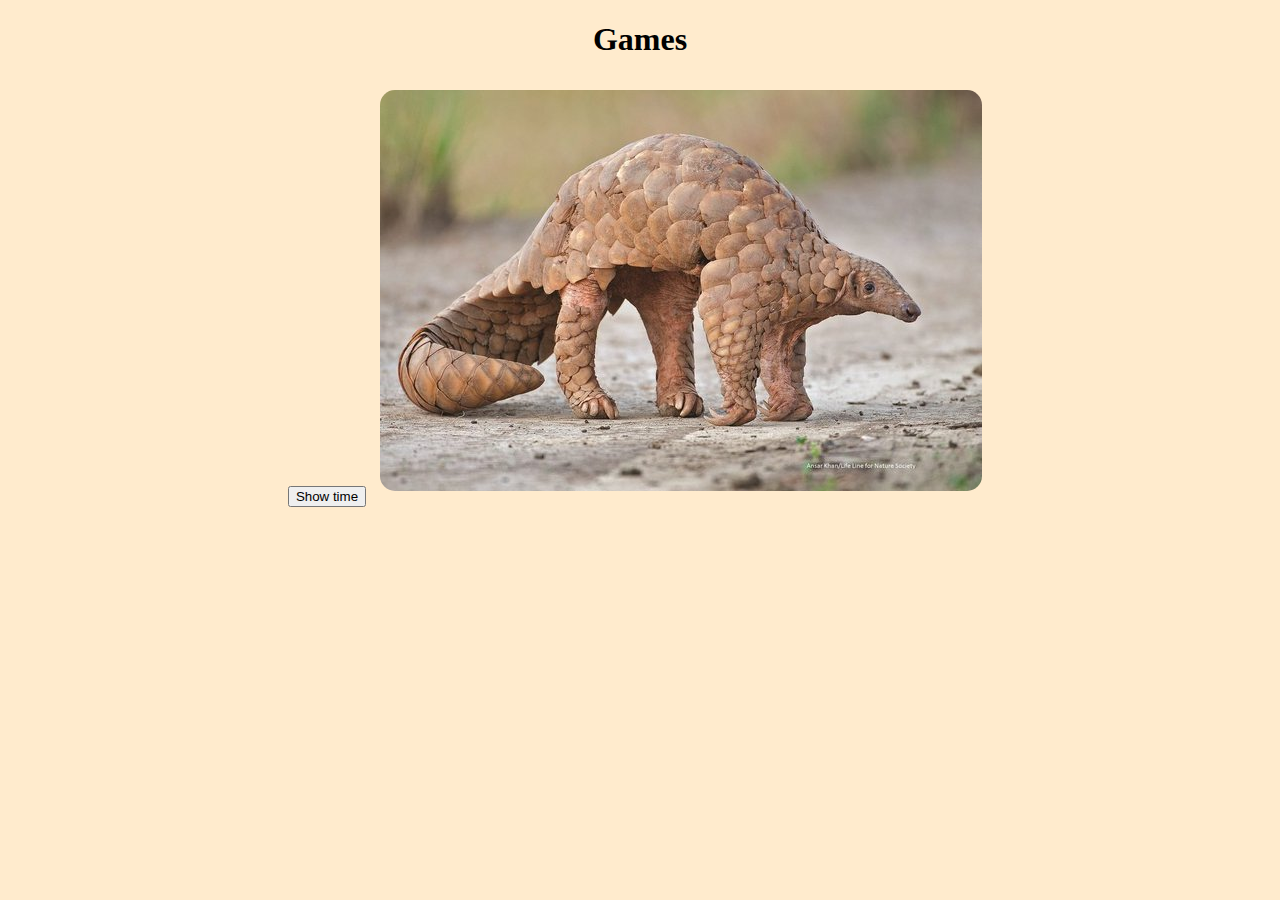
<file: index.html>
<!DOCTYPE html>
<html lang="en">
<head>
    <meta charset="UTF-8">
    <meta http-equiv="X-UA-Compatible" content="IE=edge">
    <meta name="viewport" content="width=device-width, initial-scale=1.0">
    <script src="script.js"></script>
    <link rel="stylesheet" href="style.css">
    <title>Games</title>
</head>
<body> 
    <h1>Games</h1>
    <button onclick="showTime()">Show time</button>
    <img src="assets/images/1.jpg" alt="">
</body>
</html>
</file>
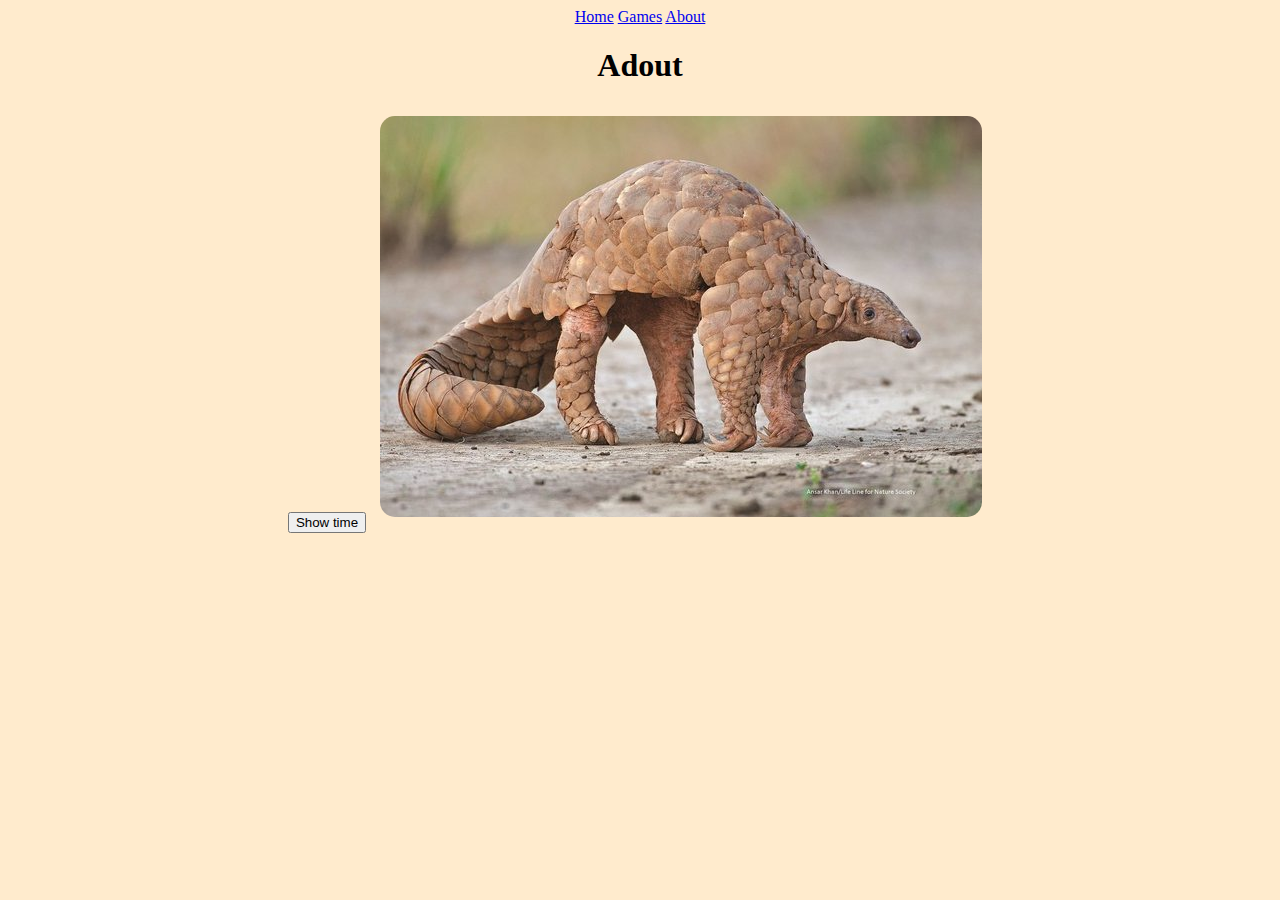
<file: about.html>
<!DOCTYPE html>
<html lang="en">
<head>
    <meta charset="UTF-8">
    <meta http-equiv="X-UA-Compatible" content="IE=edge">
    <meta name="viewport" content="width=device-width, initial-scale=1.0">
    <script src="script.js"></script>
    <link rel="stylesheet" href="style.css">
    <title>About</title>
</head>
<body> 
    <nav>
        <a href="index.html">Home</a>
        <span></span>

        <a href="games.html">Games</a>
        <span></span>

        <a href="about.html">About</a>
        <span></span>
    </nav>
    <h1>Adout</h1>
    <button onclick="showTime()">Show time</button>
    <img src="assets/images/1.jpg" alt="">
</body>
</html>
</file>
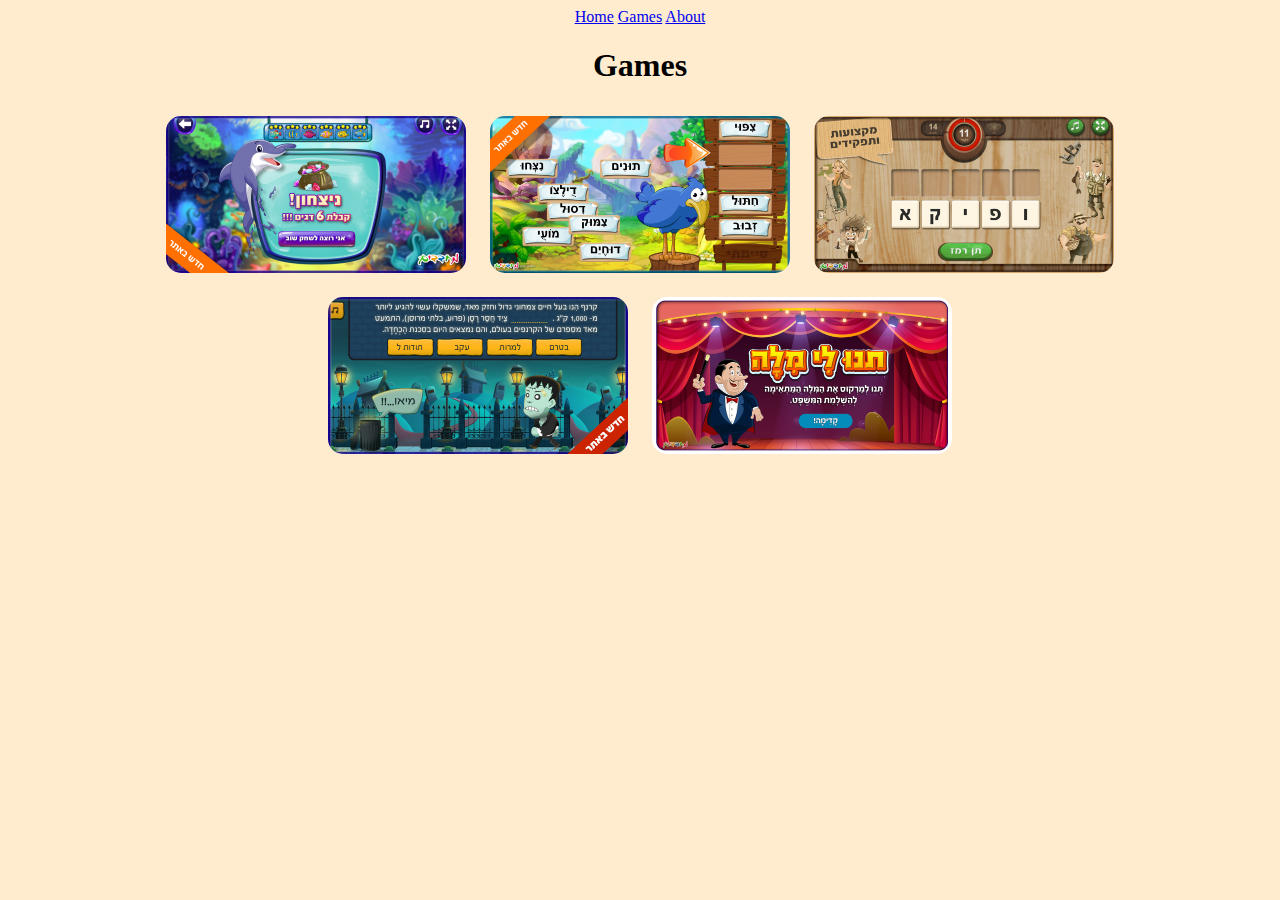
<file: games.html>
<!DOCTYPE html>
<html lang="en">
<head>
    <meta charset="UTF-8">
    <meta http-equiv="X-UA-Compatible" content="IE=edge">
    <meta name="viewport" content="width=device-width, initial-scale=1.0">
    <script src="script.js"></script>
    <link rel="stylesheet" href="style.css">
    <title>Games</title>
</head>
<body> 
    <nav>
        <a href="index.html">Home</a>
        <span></span>

        <a href="games.html">Games</a>
        <span></span>

        <a href="about.html">About</a>
        <span></span>
    </nav>
    <h1>Games</h1>
    <div class="gallery">
        <img src="assets/images/firstGame3.jpg" alt="" width="300">
        <img src="assets/images/MilaOKishkush_U2.jpg" alt=""  width="300">
        <img src="assets/images/Milim Mevulbalot15.jpg" alt=""  width="300">
        <img src="assets/images/milotKishur_Vs.jpg" alt=""  width="300">
        <img src="assets/images/TnuLiMila-1200x627_2019.png" alt="" width="300">
    </div>
</body>
</html>
</file>
<file: style.css>
body{
    background-color: blanchedalmond;
    text-align: center;
}

img{
   margin: 10px; 
   border-radius: 15px;
}
</file>
